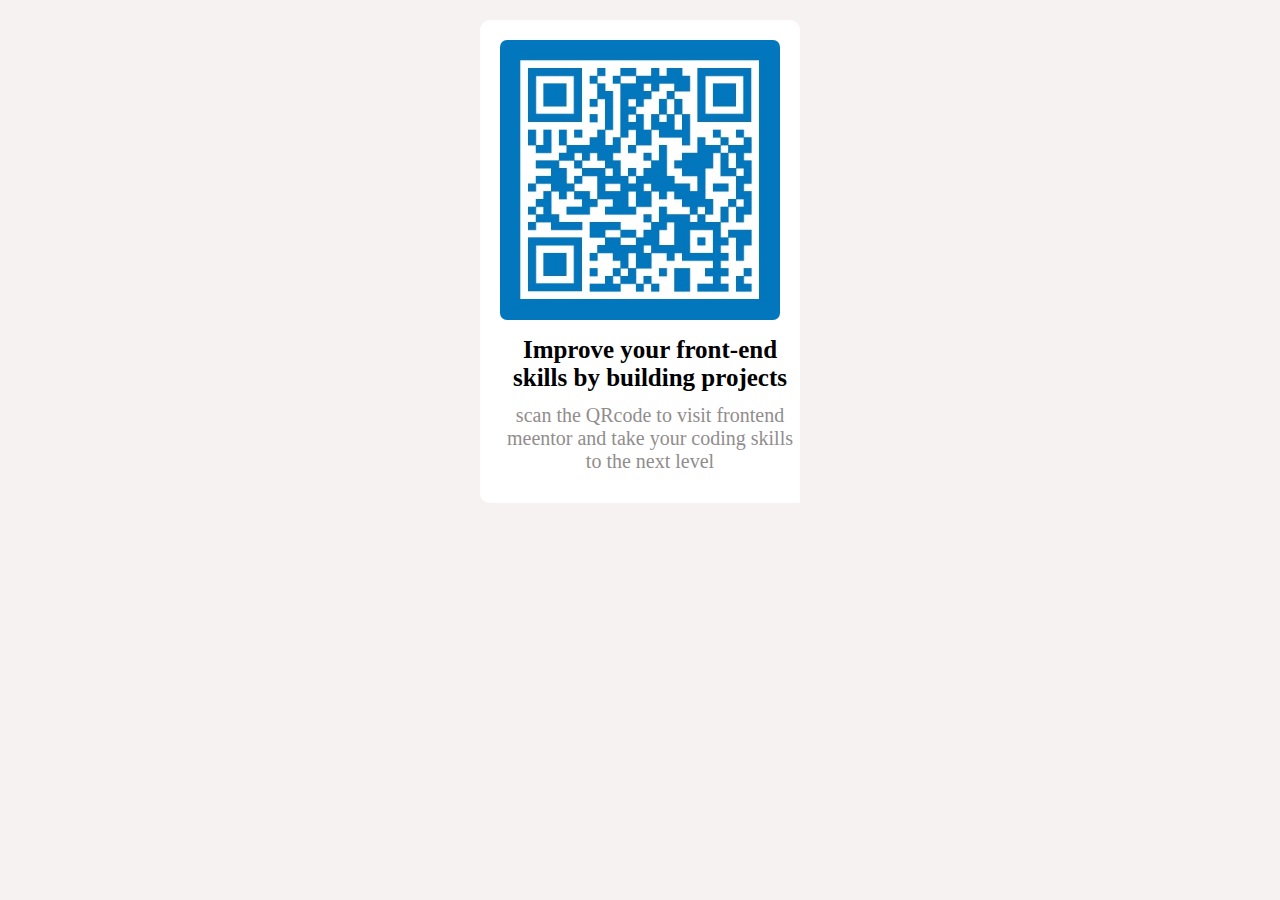
<file: index.html>
<!DOCTYPE html>
<html lang="en">
<head>
    <meta charset="UTF-8">
    <meta http-equiv="X-UA-Compatible" content="IE=edge">
    <meta name="viewport" content="width=device-width, initial-scale=1.0">
    <title>Document</title>
    <link rel="stylesheet" href="style.css">
</head>
<body>
    <div class="qrbody">
        <img src="WhatsApp Image 2025-10-14 at 13.43.54_26c27000.jpg" alt="" class="img">
        <h2 class="sub">Improve your front-end skills by building projects</h2>
        <p>scan the QRcode to visit frontend meentor and take your coding skills to the next level</p>
    </div>
</body>
</html>
</file>
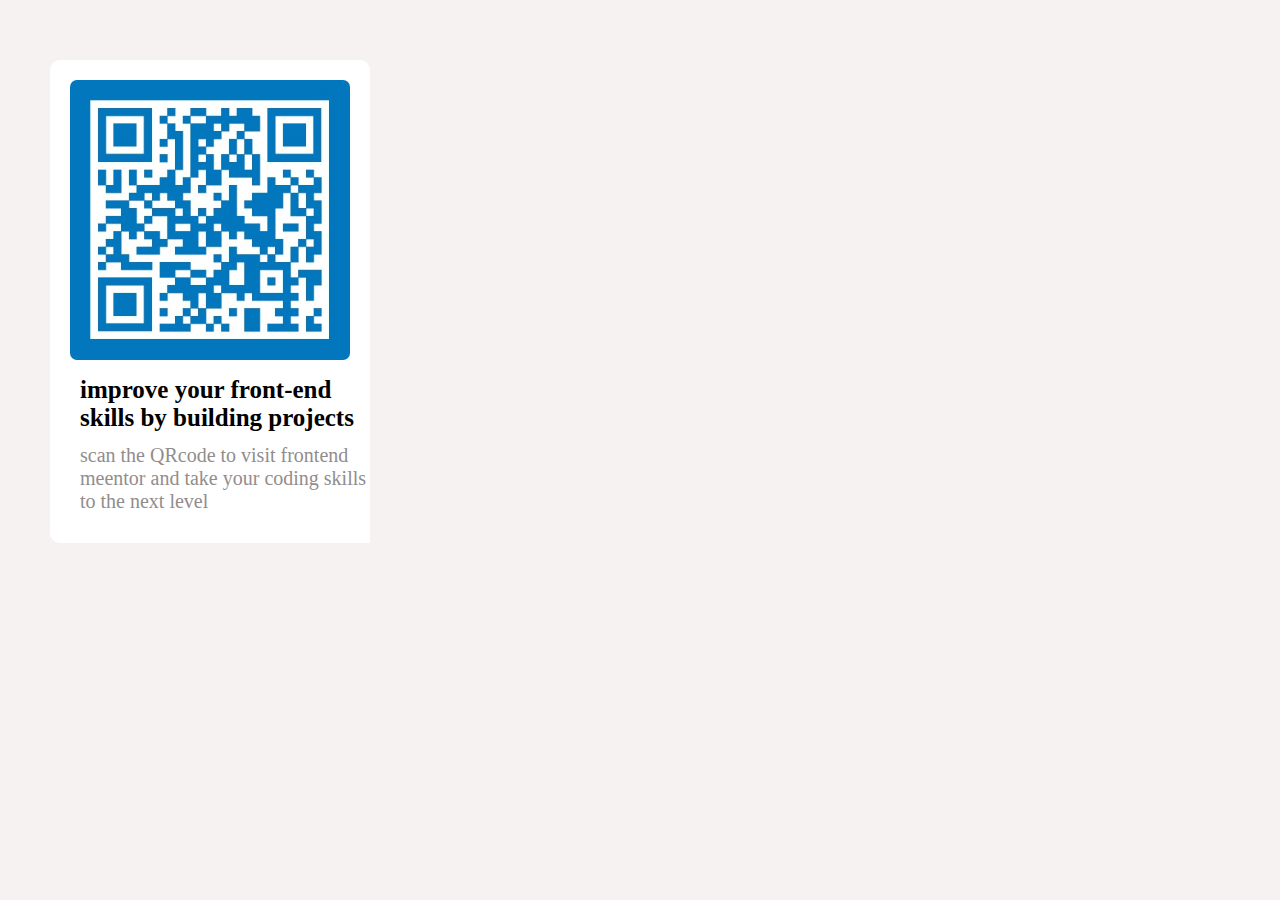
<file: qr.html>
<!DOCTYPE html>
<html lang="en">
<head>
    <meta charset="UTF-8">
    <meta http-equiv="X-UA-Compatible" content="IE=edge">
    <meta name="viewport" content="width=device-width, initial-scale=1.0">
    <title>Document</title>
    <link rel="stylesheet" href="qr.css">
</head>
<body>
    <div class="qrbody">
        <img src="WhatsApp Image 2025-10-14 at 13.43.54_26c27000.jpg" alt="" class="img">
        <h2 class="sub">improve your front-end skills by building projects</h2>
        <p>scan the QRcode to visit frontend meentor and take your coding skills to the next level</p>
    </div>
</body>
</html>
</file>
<file: style.css>
*{
    margin: 0;
    padding: 0;
    background-color: rgb(247, 242, 242);
    
}
.qrbody{
    background-color: white;
    border-radius: 10px;
    width: 300px;
    margin-top: 60px;
    align-items: center;
    margin-left: 50px;
    padding-left: 20px;
    padding-top: 20px;
    margin:20px auto;
}
img{
    width: 280px;
    border-radius: 7px;
}
.sub{
    background-color: white;
    font-size: 25px;
    padding-top: 12px;
    font-family: 'Times New Roman', Times, serif;
    font-weight: 700;
    text-align: center;
}
p{
    background-color: white;
    text-align: center;
    font-size: 20px;
    font-weight: 200;
    color: rgb(145, 141, 141);
    padding-top: 12px;
    padding-bottom: 30px;
}
</file>
<file: qr.css>
*{
    margin: 0;
    padding: 0;
    background-color: rgb(247, 242, 242);
}
.qrbody{
    background-color: white;
    border-radius: 10px;
    width: 300px;
    margin-top: 60px;
    align-items: center;
    margin-left: 50px;
    padding-left: 20px;
    padding-top: 20px;
}
img{
    width: 280px;
    border-radius: 7px;
}
.sub{
    background-color: white;
    font-size: 25px;
    padding-top: 12px;
    font-family: 'Times New Roman', Times, serif;
    font-weight: 700;
    padding-left: 10px;
}
p{
    background-color: white;
    padding-left: 10px;
    font-size: 20px;
    font-weight: 200;
    color: rgb(145, 141, 141);
    padding-top: 12px;
    padding-bottom: 30px;
}
</file>
